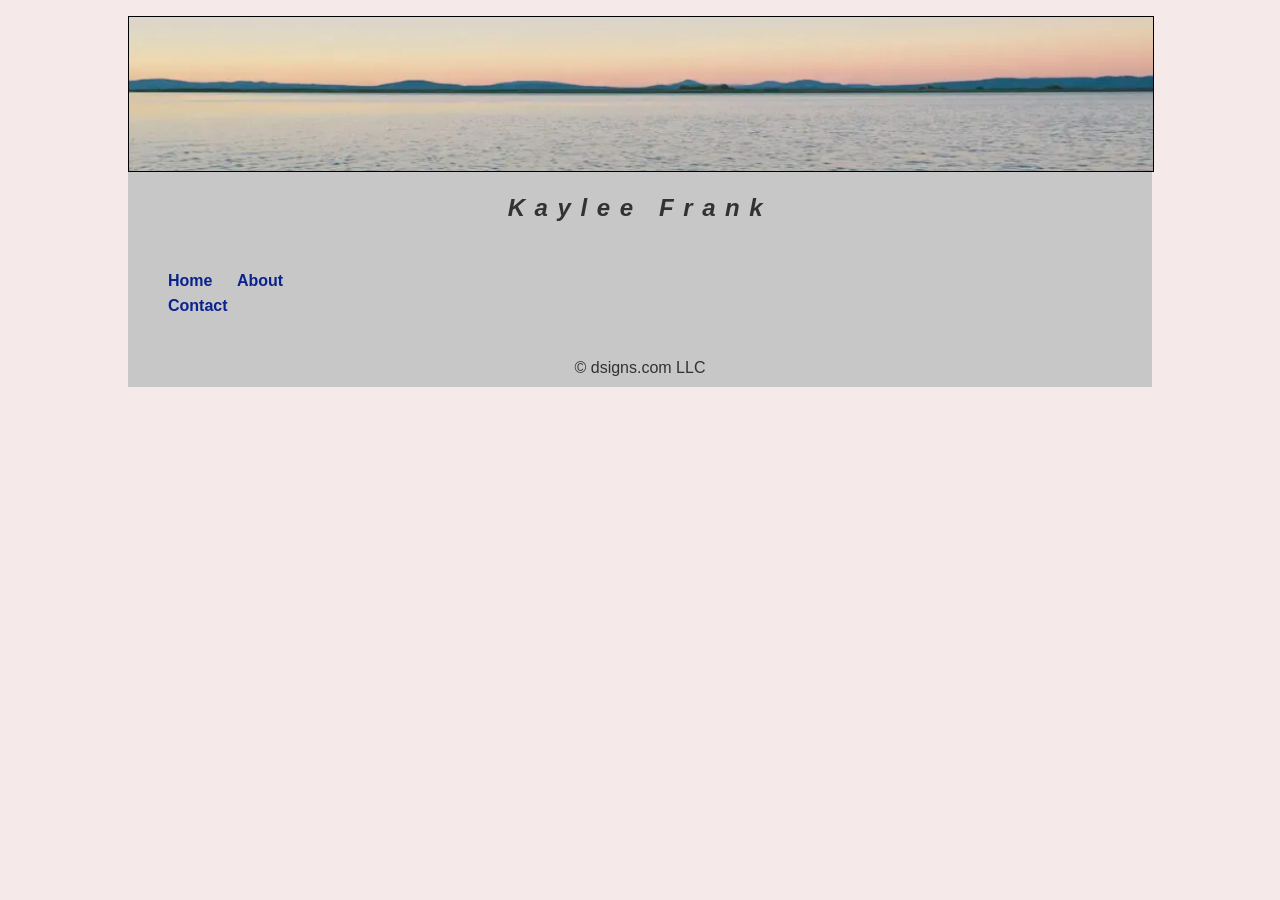
<file: about.html>
<!DOCTYPE html>
<html lang="en">
<head>
<!-- About Page 
     Assignment 2
     Author: Kaylee Frank
     Date: 1/31/26
-->
    <meta charset="UTF-8">
    <meta name="viewport" content="width=device-width, initial-scale=1.0">
    <title>About</title>
    <link rel="stylesheet" href="css/styles.css">
    <link rel="stylesheet" href="css/layout.css">
</head>
<body>
    <div id="wrapper">
        <header class="top">
            <h1><img src="img/bannerrs.jpg" width="100%" height="100%" alt="Landscape Banner"/></h1>
            <h1>Kaylee Frank</h1>
        </header>
        <nav id="mainNav" class="left">
            <ul>
                <li><a href="index.html">Home</a></li>
                <li><a href="about.html">About</a></li>
                <li><a href="contact.html">Contact</a></li>
            </ul>
        </nav>

        <footer class="bottom">
            &copy; dsigns.com LLC
        </footer>
    </div>
</body>
</html>
</file>
<file: css/styles.css>
body {

    font-family: Verdana, Geneva, Tahoma, sans-serif;
    font-size: 1em;
    color: rgb(51, 49, 49);
    margin: 0px;
    padding: 0px;
    background-color:#f6e9e9;
}

#wrapper {

    width: 80%;
    background-color: rgb(199, 199, 199);
    padding: 0%;
    margin-left: auto;
    margin-right: auto;
}

li {

    list-style-type: none;
}

ul {

    max-width: 700px;
    margin: 10px auto;
    text-align: left;
    padding-left: 20px;
}

a:link, a:visited {

    text-decoration: none;
    line-height: 1.6;
    color: rgb(10, 34, 141);
}

/* fix font and heading styles */
h1, h2 {

    font-style: italic;
    letter-spacing: 0.4em;
    text-align: center;
}

#welcome {

    font-size: 1.5em;
    text-align: center;
    margin-top: 20px;
    margin-bottom: 20px;
    clear: both;
}

p {

    max-width: 700px;
    margin: 20px auto;
    line-height: 1.6;
}

h1 {

    font-size: 1.5em
}

h2 {

    font-size: 1.2em;
}

#mainNav {

    float: left;
    position: static;
    text-align: center;
}

#mainNav ul {
    list-style: none;
    padding: 10px;
    margin: 10px;
    text-align: left;
}

#mainNav li {
    display: inline-block;
    margin: 0 10px;
}

#mainNav a {
    text-decoration: none;
    font-weight: bold;
}

/* add hover on links*/
a:hover {

    color: sienna;
    text-decoration: underline;
}

a:active {

    color: rgb(110, 155, 136);
}

img {

    border: 1px solid black;
}

#carousel {
    display: flex;
    justify-content: center;
    align-items: center;
    width: 100%;
    max-height: 300px;
    overflow: hidden;
    gap: 10px;
}

#carousel img {
    max-height: 300px;
    aspect-ratio: auto 300 / 400;
    border-radius: 10px;
}
    
#buttons {
    display: flex;
    justify-content: center;
    align-items: center;
    gap: 10px;
    margin-top: 10px;
}
</file>
<file: css/layout.css>
/* Header - no float, full width */ 
.top {

    width: 100%;
    height: auto;
    float: none;
    margin-bottom: 10px;
}

/* Nav - float left */
.left {

    width: 20%;
    height: auto;
    float: left;
    box-sizing: border-box;
    padding: 10px;
}

/* Main stories - float right */
.background {

    width: 75%;
    float: right;
    box-sizing: border-box;
    padding: 10px;
}

.entertainment {

    width: 75%;
    float: right;
    box-sizing: border-box;
    padding: 10px;
}

/* Footer - clear both, center */
.bottom {

    clear: both;
    width: 100%;
    height: auto;
    text-align: center;
    padding: 10px 0;
}
</file>
